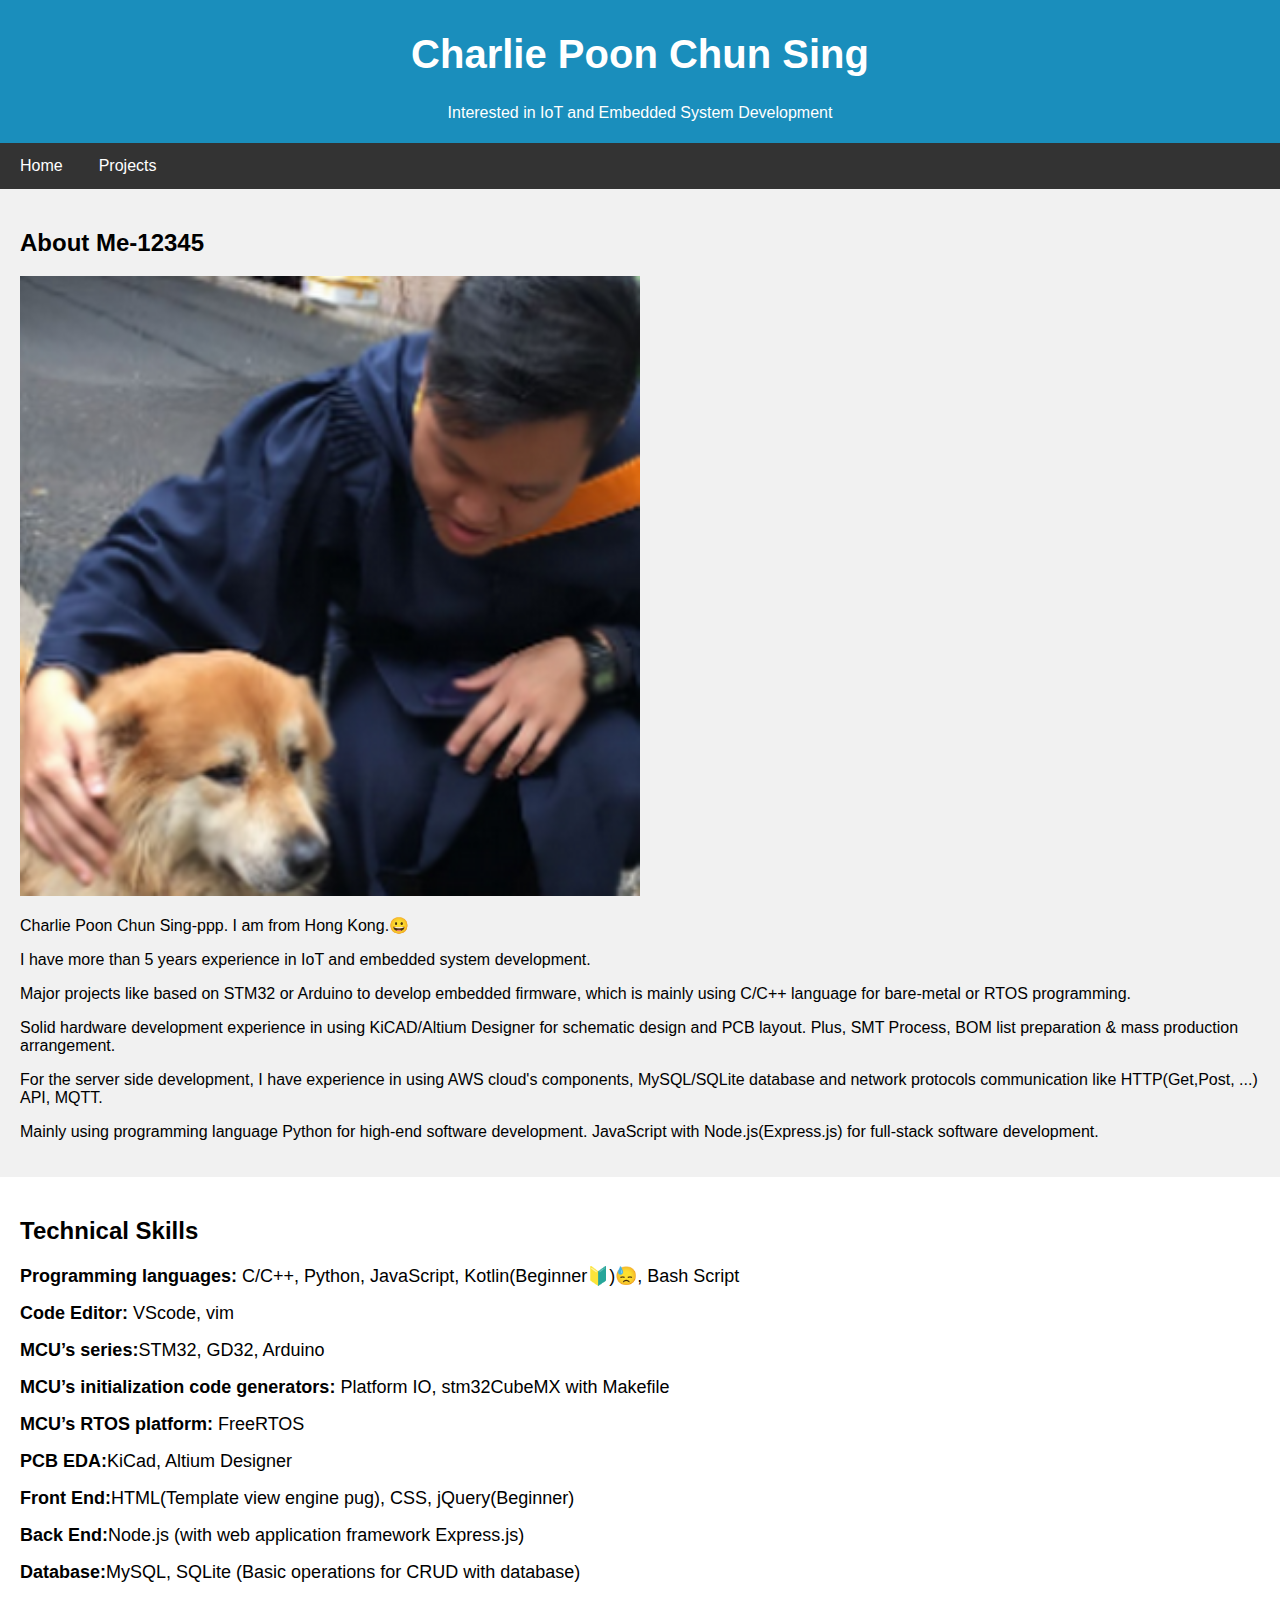
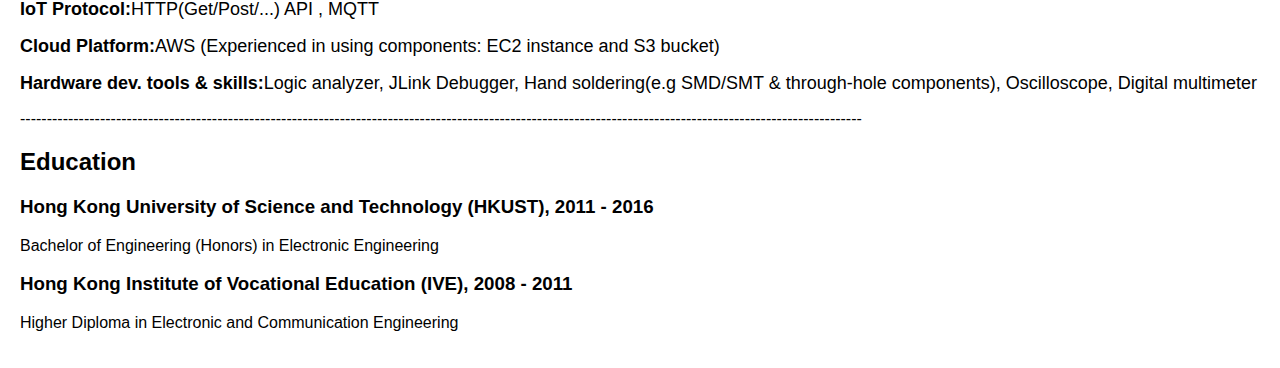
<file: index.html>
<!DOCTYPE html>
<html lang="en">
<head>
<title>Charlie Poon's profile</title>
<meta charset="UTF-8">
<meta name="viewport" content="width=device-width, initial-scale=1">
<link rel="stylesheet" href="style.css">
</head>
<body>

<div class="header">
  <h1>Charlie Poon Chun Sing</h1>
  <p>Interested in IoT and Embedded System Development</p>
</div>

<div class="navbar">
  <a href="index.html">Home</a>
  <div class="dropdown">
    <button class="dropbtn">Projects
      <i class="fa fa-caret-down"></i>
    </button>
    <div class="dropdown-content">
      <a href="proj_aws.html"><strong>&#128168</strong>Migration to AWS cloud server</a>
      <a href="proj_mcu.html"><strong>&#128223</strong>Multi-purposes MCU board</a>
      <a href="proj_app.html"><strong>&#128190</strong>Simple Android APP for files collection</a>
      <a href="proj_rev.html"><strong>&#9981</strong>VM Protocol Reverse Engineering</a>
    </div>
  </div>
</div>

<div class="row">
  <div class="side">
    <h2>About Me-12345</h2>
    <div><img id="img_to_flip" src="pic/ProfilePhoto.png" style="width:50%"/></div>

    <!-- <div><img id=img_to_flip src="pic/ProfilePhoto.png" style="width:380px;height:450px;"/></div> -->
    <!-- <div><img id=img_to_flip src="pic/ProfilePhoto2.JPG" style="width:330px;height:400px;"/></div> -->
    
    <p>Charlie Poon Chun Sing-ppp. I am from Hong Kong.&#128512</p>
    <p>I have more than 5 years experience in IoT and embedded system development.</p>
    <p>Major projects like based on STM32 or Arduino to develop embedded firmware, which is mainly using C/C++ language for bare-metal or RTOS programming.</p>
    <p>Solid hardware development experience in using KiCAD/Altium Designer for schematic design and PCB layout. Plus, SMT Process, BOM list preparation & mass production arrangement.</p>
    <p>For the server side development, I have experience in using AWS cloud's components, MySQL/SQLite database and network protocols communication like HTTP(Get,Post, ...) API, MQTT.
    <p>Mainly using programming language Python for high-end software development. JavaScript with Node.js(Express.js) for full-stack software development.</p>
  </div>
  <div>
    <div class="main">
      <h2>Technical Skills</h2>
      <p><font size="4"><strong>Programming languages:</strong> C/C++, Python, JavaScript, Kotlin(Beginner&#128304)&#128531, Bash Script</font></p>
      <p><font size="4"><strong>Code Editor:</strong> VScode, vim</font></p>
      <p><font size="4"><strong>MCU’s series:</strong>STM32, GD32, Arduino </font></p>
      <p><font size="4"><strong>MCU’s initialization code generators:</strong> Platform IO, stm32CubeMX with Makefile</font></p>
      <p><font size="4"><strong>MCU’s RTOS platform:</strong> FreeRTOS</font></p>
      <p><font size="4"><strong>PCB EDA:</strong>KiCad, Altium Designer </font></p>
      <p><font size="4"><strong>Front End:</strong>HTML(Template view engine pug), CSS, jQuery(Beginner)</font></p>
      <p><font size="4"><strong>Back End:</strong>Node.js (with web application framework Express.js) </font></p>
      <p><font size="4"><strong>Database:</strong>MySQL, SQLite (Basic operations for CRUD with database) </font></p>
      <p><font size="4"><strong>IoT Protocol:</strong>HTTP(Get/Post/...) API , MQTT </font></p>
      <p><font size="4"><strong>Cloud Platform:</strong>AWS (Experienced in using components: EC2 instance and S3 bucket) </font></p>
      <p><font size="4"><strong>Hardware dev. tools & skills:</strong>Logic analyzer, JLink Debugger, Hand soldering(e.g SMD/SMT & through-hole components), Oscilloscope, Digital multimeter </font></p>
      <p>--------------------------------------------------------------------------------------------------------------------------------------------------------------</p>
      <h2>Education</h2>
      <h3>Hong Kong University of Science and Technology (HKUST),   2011 - 2016</h3>
      <p>Bachelor of Engineering (Honors) in Electronic Engineering</p>
      <h3>Hong Kong Institute of Vocational Education (IVE),   2008 - 2011</h3>
      <p>Higher Diploma in Electronic and Communication Engineering</p>
    </div>
  </div>
</div>

<!-- <script>
  (function() { // function expression closure to contain variables
    var i = 0;
    var pics = ["pic/ProfilePhoto.png", "pic/ProfilePhoto2.JPG"];
    var el = document.getElementById('img_to_flip'); // el doesn't change
    function toggle() {
      el.src = pics[i]; // set the image
      if(pics[i] == "pic/ProfilePhoto.png") {
        el.style="width:50%"
      }else {
        el.style="width:38%"
      }
      i = (i + 1) % pics.length; // update the counter
    }
    setInterval(toggle, 2000);
  })();
</script> -->

</body>
</html>
</file>
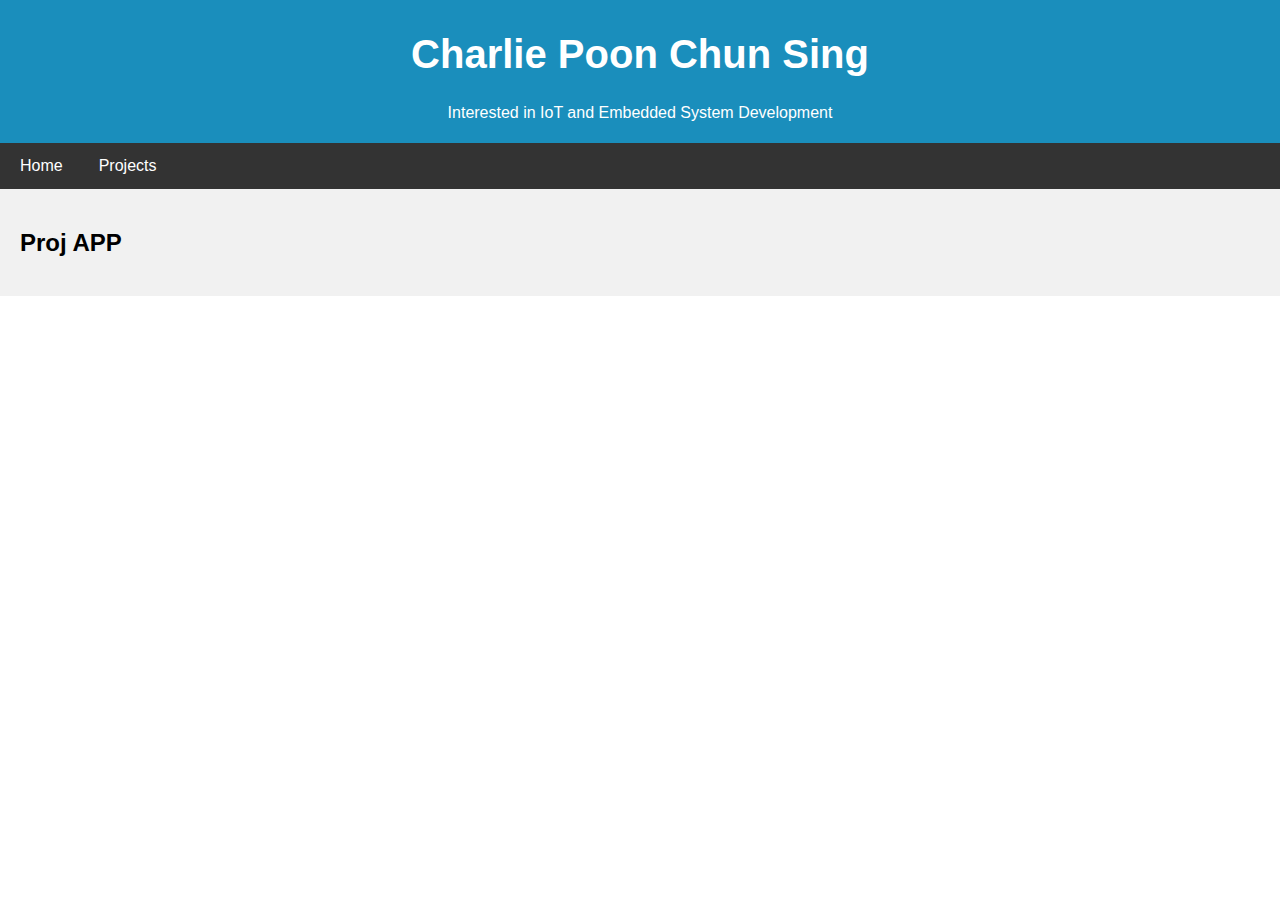
<file: proj_app.html>
<!DOCTYPE html>
<html lang="en">
<head>
<title>Charlie Poon's profile</title>
<meta charset="UTF-8">
<meta name="viewport" content="width=device-width, initial-scale=1">
<link rel="stylesheet" href="style.css">
</head>
<body>

<div class="header">
  <h1>Charlie Poon Chun Sing</h1>
  <p>Interested in IoT and Embedded System Development</p>
</div>

<div class="navbar">
  <a href="index.html">Home</a>
  <div class="dropdown">
    <button class="dropbtn">Projects
      <i class="fa fa-caret-down"></i>
    </button>
    <div class="dropdown-content">
      <a href="proj_aws.html"><strong>&#128168</strong>Migration to AWS cloud server</a>
      <a href="proj_mcu.html"><strong>&#128223</strong>Multi-purposes MCU board</a>
      <a href="proj_app.html"><strong>&#128190</strong>Simple Android APP for files collection</a>
      <a href="proj_rev.html"><strong>&#9981</strong>VM Protocol Reverse Engineering</a>
    </div>
  </div>
</div>

<div class="row">
  <div class="side">
    <h2>Proj APP</h2>
</div>

</body>
</html>
</file>
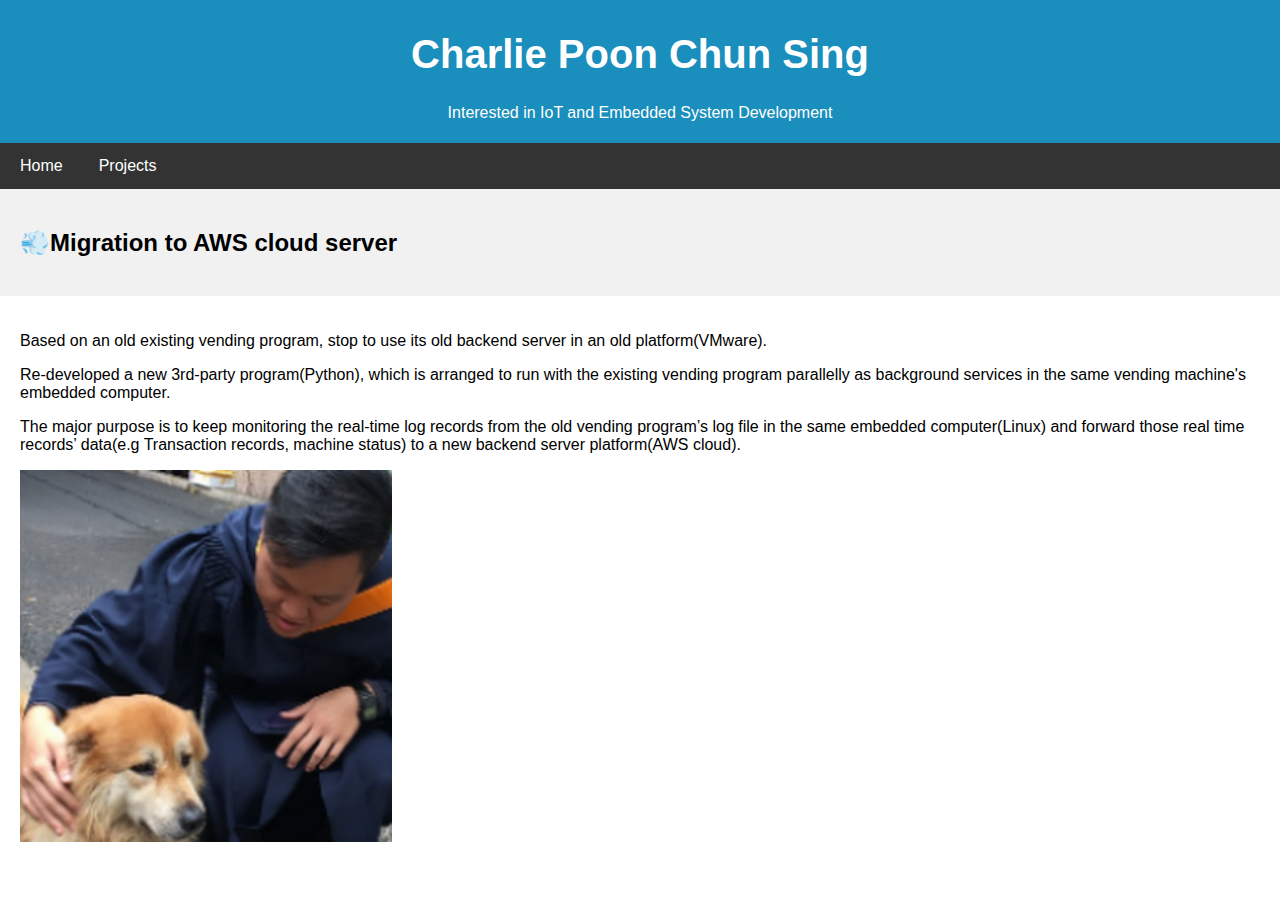
<file: proj_aws.html>
<!DOCTYPE html>
<html lang="en">
<head>
<title>Charlie Poon's profile</title>
<meta charset="UTF-8">
<meta name="viewport" content="width=device-width, initial-scale=1">
<link rel="stylesheet" href="style.css">
</head>
<body>

<div class="header">
  <h1>Charlie Poon Chun Sing</h1>
  <p>Interested in IoT and Embedded System Development</p>
</div>

<div class="navbar">
  <a href="index.html">Home</a>
  <div class="dropdown">
    <button class="dropbtn">Projects
      <i class="fa fa-caret-down"></i>
    </button>
    <div class="dropdown-content">
      <a href="proj_aws.html"><strong>&#128168</strong>Migration to AWS cloud server</a>
      <a href="proj_mcu.html"><strong>&#128223</strong>Multi-purposes MCU board</a>
      <a href="proj_app.html"><strong>&#128190</strong>Simple Android APP for files collection</a>
      <a href="proj_rev.html"><strong>&#9981</strong>VM Protocol Reverse Engineering</a>
    </div>
  </div>
</div>

<div class="row">
  <div class="side">
    <h2><strong>&#128168</strong>Migration to AWS cloud server</h2>
  </div>
</div>
<div class="row">
  <div class="main">
    <p>
      Based on an old existing vending program, stop to use its old backend server in an old platform(VMware).
    </p>
    <p>
      Re-developed a new 3rd-party program(Python), which is arranged to run with the existing vending program parallelly as background services in the same vending machine's embedded computer. 
    </p>
    <p>
      The major purpose is to keep monitoring the real-time log records from the old vending program’s 
      log file in the same embedded computer(Linux) and forward those real time records’ data(e.g Transaction records, machine status) 
      to a new backend server platform(AWS cloud). 
    </p>
    <img src="pic/ProfilePhoto.png" style="width:30%"/>
  </div>
</div>

</body>
</html>
</file>
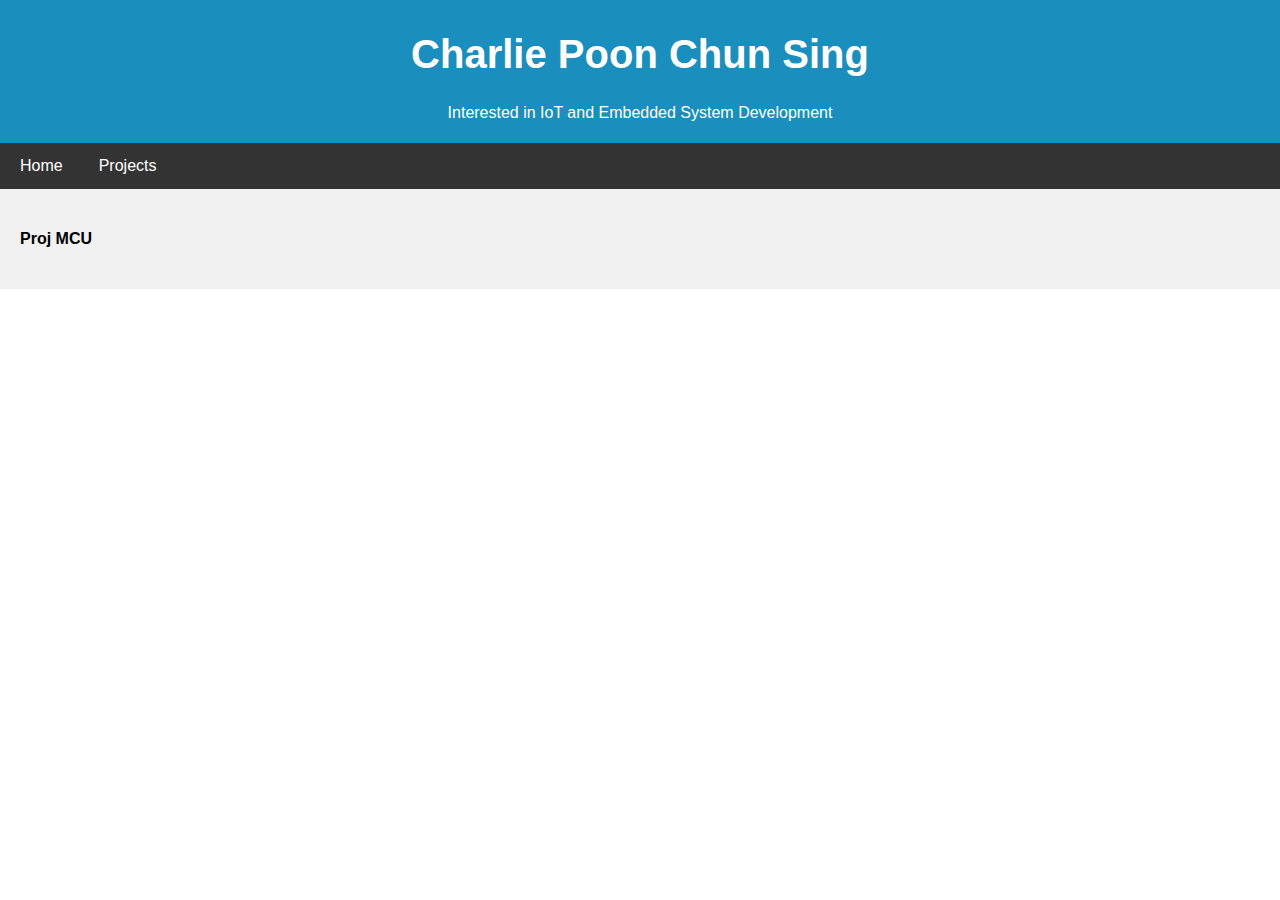
<file: proj_mcu.html>
<!DOCTYPE html>
<html lang="en">
<head>
<title>Charlie Poon's profile</title>
<meta charset="UTF-8">
<meta name="viewport" content="width=device-width, initial-scale=1">
<link rel="stylesheet" href="style.css">
</head>
<body>

<div class="header">
  <h1>Charlie Poon Chun Sing</h1>
  <p>Interested in IoT and Embedded System Development</p>
</div>

<div class="navbar">
  <a href="index.html">Home</a>
  <div class="dropdown">
    <button class="dropbtn">Projects
      <i class="fa fa-caret-down"></i>
    </button>
    <div class="dropdown-content">
      <a href="proj_aws.html"><strong>&#128168</strong>Migration to AWS cloud server</a>
      <a href="proj_mcu.html"><strong>&#128223</strong>Multi-purposes MCU board</a>
      <a href="proj_app.html"><strong>&#128190</strong>Simple Android APP for files collection</a>
      <a href="proj_rev.html"><strong>&#9981</strong>VM Protocol Reverse Engineering</a>
    </div>
  </div>
</div>

<div class="row">
  <div class="side">
    <h4>Proj MCU</h4>
  </div>
</div>

</body>
</html>
</file>
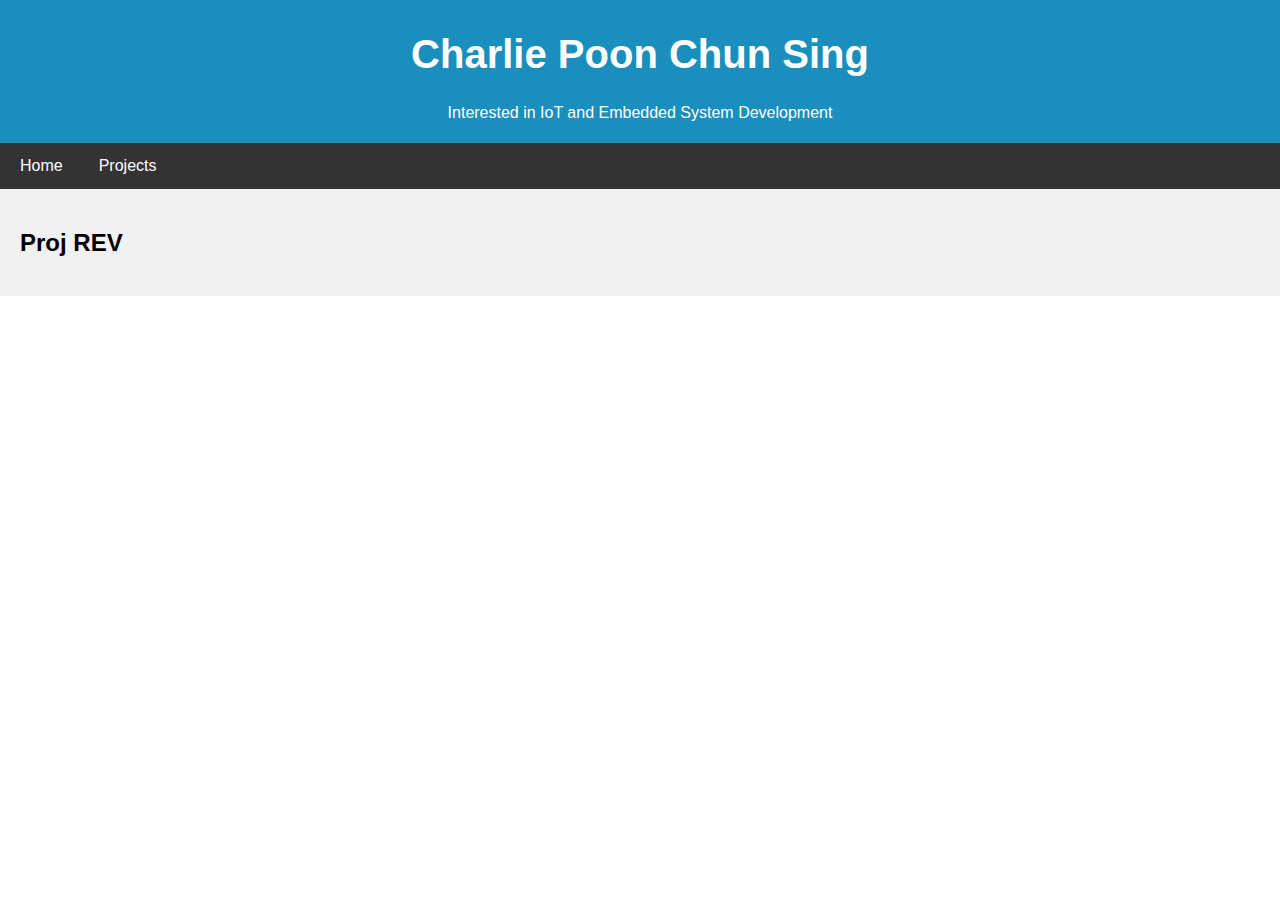
<file: proj_rev.html>
<!DOCTYPE html>
<html lang="en">
<head>
<title>Charlie Poon's profile</title>
<meta charset="UTF-8">
<meta name="viewport" content="width=device-width, initial-scale=1">
<link rel="stylesheet" href="style.css">
</head>
<body>

<div class="header">
  <h1>Charlie Poon Chun Sing</h1>
  <p>Interested in IoT and Embedded System Development</p>
</div>

<div class="navbar">
  <a href="index.html">Home</a>
  <div class="dropdown">
    <button class="dropbtn">Projects
      <i class="fa fa-caret-down"></i>
    </button>
    <div class="dropdown-content">
      <a href="proj_aws.html"><strong>&#128168</strong>Migration to AWS cloud server</a>
      <a href="proj_mcu.html"><strong>&#128223</strong>Multi-purposes MCU board</a>
      <a href="proj_app.html"><strong>&#128190</strong>Simple Android APP for files collection</a>
      <a href="proj_rev.html"><strong>&#9981</strong>VM Protocol Reverse Engineering</a>
    </div>
  </div>
</div>

<div class="row">
  <div class="side">
    <h2>Proj REV</h2>
</div>

</body>
</html>
</file>
<file: style.css>
* {
  box-sizing: border-box;
}

/* Style the body */
body {
  font-family: Arial, Helvetica, sans-serif;
  margin: 0;
}

.navbar {
  overflow: hidden;
  background-color: #333;
}

.navbar a {
  float: left;
  font-size: 16px;
  color: white;
  text-align: center;
  padding: 14px 16px;
  text-decoration: none;
}

.dropdown {
  float: left;
  overflow: hidden;
}

.dropdown .dropbtn {
  font-size: 16px;  
  border: none;
  outline: none;
  color: white;
  padding: 14px 16px;
  background-color: inherit;
  font-family: inherit;
  margin: 0;
}

.navbar a:hover, .dropdown:hover .dropbtn {
  background-color: #ddd;
  color: black;
}

.dropdown-content {
  display: none;
  position: sticky;
  background-color: #333;
  min-width: 60px;
  box-shadow: 0px 8px 16px 0px rgba(0,0,0,0.2);
  z-index: 1;
}

.dropdown-content a {
  float: none;
  color: black;
  padding: 12px 16px;
  text-decoration: none;
  display: block;
  text-align: left;
}

.dropdown-content a:hover {
  background-color: #ddd;
  color: black;
}

.dropdown:hover .dropdown-content {
  display: block;
}

/* Header/logo Title */
.header {
  padding: 5px;
  text-align: center;
  background: #1a8ebc;
  color: white;
}

/* Increase the font size of the heading */
.header h1 {
  font-size: 40px;
}

/* Style the top navigation bar */
.navbar {
  overflow: hidden;
  background-color: #333;
}

/* Style the navigation bar links */
.navbar a {
  float: left;
  display: block;
  color: white;
  text-align: center;
  padding: 14px 20px;
  text-decoration: none;
}

/* Right-aligned link */
.navbar a.right {
  float: right;
}

/* Change color on hover */
.navbar a:hover {
  background-color: #ddd;
  color: black;
}

/* Column container */
.row {  
  display: -ms-flexbox; /* IE10 */
  display: flex;
  -ms-flex-wrap: wrap; /* IE10 */
  flex-wrap: wrap;
}

/* Create two unequal columns that sits next to each other */
/* Sidebar/left column */
.side {
  -ms-flex: 30%; /* IE10 */
  flex: 30%;
  background-color: #f1f1f1;
  padding: 20px;
}

/* Main column */
.main {   
  -ms-flex: 70%; /* IE10 */
  flex: 70%;
  background-color: white;
  padding: 20px;
}

/* Responsive layout - when the screen is less than 700px wide, make the two columns stack on top of each other instead of next to each other */
@media screen and (max-width: 700px) {
  .row {   
    flex-direction: column;
  }
}

/* Responsive layout - when the screen is less than 400px wide, make the navigation links stack on top of each other instead of next to each other */
@media screen and (max-width: 400px) {
  .navbar a {
    float: none;
    width: 100%;
  }
}

/* html
{ height: 100%;}

*
{ margin: 0;
  padding: 0;}

body
{ font: normal .80em 'trebuchet ms', arial, sans-serif;
  background: #FFF;
  color: #555;}

p
{ padding: 0 0 20px 0;
  line-height: 1.7em;}

img
{ border: 0;}

h1, h2, h3, h4, h5, h6 
{ color: #362C20;
  letter-spacing: 0em;
  padding: 0 0 5px 0;}

h1, h2, h3
{ font: normal 170% 'century gothic', arial;
  margin: 0 0 15px 0;
  padding: 15px 0 5px 0;
  color: #000;}

h2
{ font-size: 160%;
  padding: 9px 0 5px 0;
  color: #B48A7C;}

h3
{ font-size: 140%;
  padding: 5px 0 0 0;}

h4, h6
{ color: #B48A7C;
  padding: 0 0 5px 0;
  font: normal 110% arial;
  text-transform: uppercase;}

h5, h6
{ color: #888;
  font: normal 95% arial;
  letter-spacing: normal;
  padding: 0 0 15px 0;}

a, a:hover
{ outline: none;
  text-decoration: underline;
  color: #B48A7C;}

a:hover
{ text-decoration: none;}

blockquote
{ margin: 20px 0; 
  padding: 10px 20px 0 20px;
  border: 1px solid #E5E5DB;
  background: #FFF;}

ul
{ margin: 2px 0 22px 17px;}

ul li
{ list-style-type: circle;
  margin: 0 0 6px 0; 
  padding: 0 0 4px 5px;
  line-height: 1.5em;}

ol
{ margin: 8px 0 22px 20px;}

ol li
{ margin: 0 0 11px 0;}

.left
{ float: left;
  width: auto;
  margin-right: 10px;}

.right
{ float: right; 
  width: auto;
  margin-left: 10px;}

.center
{ display: block;
  text-align: center;
  margin: 20px auto;}

#main, #logo, #menubar, #site_content, #footer
{ margin-left: auto; 
  margin-right: auto;}

#header
{ background: #000;
  border-bottom: 1px solid #3d3d3d;
  height: 186px;}
  
#banner
{  background: transparent url(banner.jpg) no-repeat;
  width: 860px;
  height: 180px;
  margin-bottom: 20px;
  border: 10px solid #DDD;}

#logo
{ width: 880px;
  position: relative;
  height: 140px;
  background: #1d1d1d;}

#logo #logo_text 
{ position: absolute; 
  top: 10px;
  left: 0;}

#logo h1, #logo h2
{ font: normal 300% 'century gothic', arial, sans-serif;
  border-bottom: 0;
  text-transform: none;
  margin: 0 0 0 9px;}

#logo_text h1, #logo_text h1 a, #logo_text h1 a:hover 
{ padding: 22px 0 0 0;
  color: #FFF;
  letter-spacing: 0.1em;
  text-decoration: none;}

#logo_text h1 a .logo_colour
{ color: #5E4238;}

#logo_text a:hover .logo_colour
{ color: #5E4238;}

#logo_text h2
{ font-size: 120%;
  padding: 4px 0 0 0;
  color: #B48A7C;}

#menubar
{ width: 872px;
  height: 45px;
  padding-right: 8px;
  background: #2D2D2D;
  border-top: 1px solid #3D3D3D;} 

ul#menu
{ float: right;
  margin: 0;}

ul#menu li
{ float: left;
  padding: 0 0 0 9px;
  list-style: none;
  margin: 8px 4px 0 4px;}

ul#menu li a
{ font: normal 100% 'trebuchet ms', sans-serif;
  display: block; 
  float: left; 
  height: 20px;
  padding: 6px 20px 5px 20px;
  text-align: center;
  color: #FFF;
  text-decoration: none;
  background: #5E4238;} 

ul#menu li.selected a
{ height: 20px;
  padding: 6px 20px 5px 11px;}

ul#menu li.selected
{ margin: 8px 4px 0 13px;
  background: #B48A7C;}

ul#menu li.selected a, ul#menu li.selected a:hover
{ background: #B48A7C;
  color: #FFF;}

ul#menu li a:hover
{ color: #B48A7C;}

#site_content
{ width: 880px;
  overflow: hidden;
  margin: 20px auto 0 auto;
  padding: 0 0 10px 0;} 

#sidebar_container
{ float: left;
  width: 224px;}

.sidebar_top
{ width: 222px;
  height: 14px;
  background: transparent url(side_top.png) no-repeat;}

.sidebar_base
{ width: 222px;
  height: 14px;
  background: url(side_base.png) no-repeat;}

.sidebar
{ float: right;
  width: 222px;
  padding: 0;
  margin: 0 0 16px 0;}

.sidebar_item
{ background: url(side_back.png) repeat-y;
  padding: 0 15px;
  width: 192px;}

.sidebar li a.selected
{ color: #444;} 

.sidebar ul
{ margin: 0;} 

#content
{ text-align: left;
  width: 620px;
  padding: 0 0 0 5px;
  float: right;}
  
#content ul
{ margin: 2px 0 22px 0px;}

#content ul li, .sidebar ul li
{ list-style-type: none;
  background: url(bullet.png) no-repeat;
  margin: 0 0 0 0; 
  padding: 0 0 4px 25px;
  line-height: 1.5em;}

#footer
{ width: 100%;
  font-family: 'trebuchet ms', sans-serif;
  font-size: 100%;
  height: 80px;
  padding: 28px 0 5px 0;
  text-align: center; 
  background: #000;
  border-top: 2px solid #2D2D2D;
  color: #FFF;}

#footer p
{ line-height: 1.7em;
  padding: 0 0 10px 0;}

#footer a
{ color: #FFF;
  text-decoration: none;}

#footer a:hover
{ color: #B48A7C;
  text-decoration: none;}

.search
{ color: #5D5D5D; 
  border: 1px solid #BBB; 
  width: 134px; 
  padding: 4px; 
  font: 100% arial, sans-serif;}

.form_settings
{ margin: 15px 0 0 0;}

.form_settings p
{ padding: 0 0 4px 0;}

.form_settings span
{ float: left; 
  width: 200px; 
  text-align: left;}
  
.form_settings input, .form_settings textarea
{ padding: 5px; 
  width: 299px; 
  font: 100% arial; 
  border: 1px solid #E5E5DB; 
  background: #FFF; 
  color: #47433F;}
  
.form_settings .submit
{ font: 100% arial; 
  border: 0; 
  width: 99px; 
  margin: 0 0 0 212px; 
  height: 33px;
  padding: 2px 0 3px 0;
  cursor: pointer; 
  background: #3B3B3B; 
  color: #FFF;}

.form_settings textarea, .form_settings select
{ font: 100% arial; 
  width: 299px;}

.form_settings select
{ width: 310px;}

.form_settings .checkbox
{ margin: 4px 0; 
  padding: 0; 
  width: 14px;
  border: 0;
  background: none;}

.separator
{ width: 100%;
  height: 0;
  border-top: 1px solid #D9D5CF;
  border-bottom: 1px solid #FFF;
  margin: 0 0 20px 0;}
  
table
{ margin: 10px 0 30px 0;}

table tr th, table tr td
{ background: #3B3B3B;
  color: #FFF;
  padding: 7px 4px;
  text-align: left;}
  
table tr td
{ background: #E5E5DB;
  color: #47433F;
  border-top: 1px solid #FFF;} */
</file>
